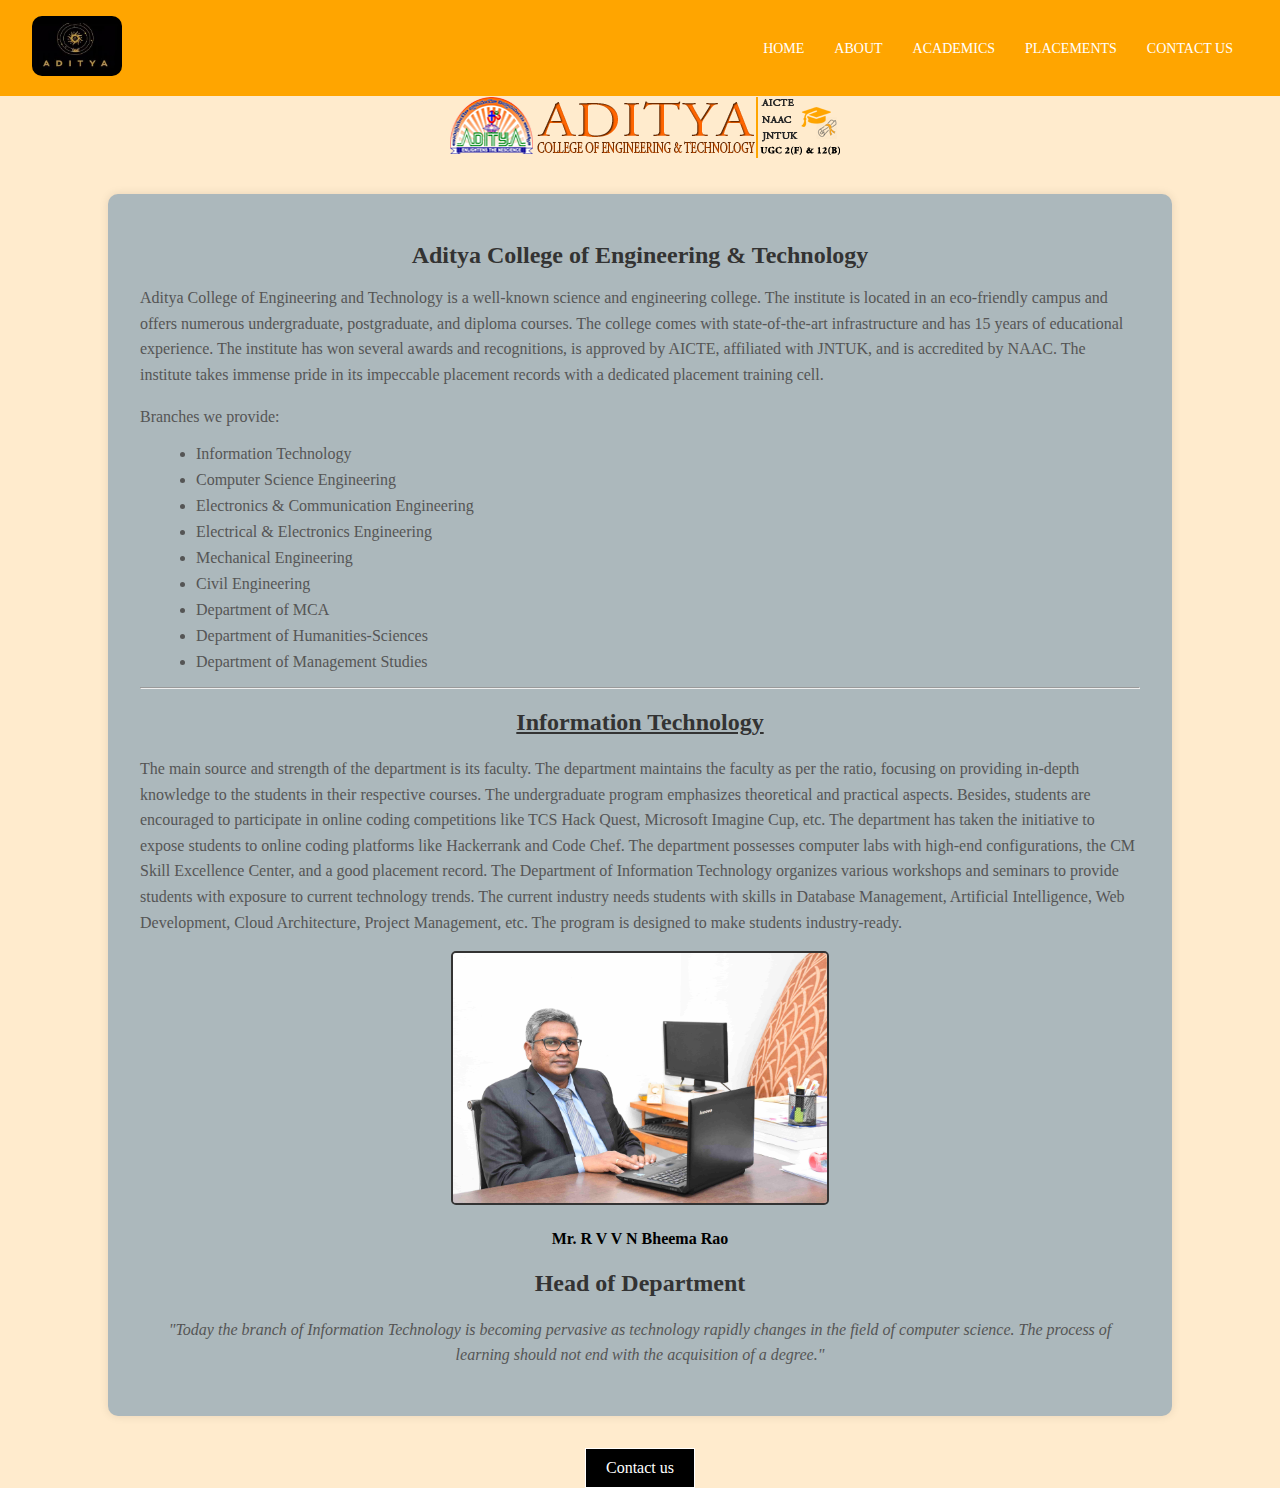
<file: ITMaterialAccess-frontend-website/about.html>
<!DOCTYPE html>
<html lang="en">
<head>
    <meta name="viewport" content="width=device-width, initial-scale=1.0">
    <title>About Us</title>
    <link rel="stylesheet" href="about.css">
</head>
<body oncontextmenu="return false" style="background-color:blanchedalmond">
    <nav>
        <div class="set">
            <a href="index.html"><img src="pic/logo2.jpg" width="90" height="60" alt="ACET Logo"></a>
        </div>
        <div class="nav-links" id="navLinks">
            <ul>
                <li><a href="index.html">HOME</a></li>
                <li><a href="about.html">ABOUT</a></li>
                <li><a href="academics.html">ACADEMICS</a></li>
                <!--<li><a href="infra.html">INFRASTRUCTURE</a></li>-->
                <li><a href="placement.html">PLACEMENTS</a></li>
                <li><a href="contact.html">CONTACT US</a></li>
            </ul>
        </div>
    </nav>
    <a href="index.html">
        <center><img src="pic/adityalogo.png" alt="Aditya Logo"></center>
    </a>
    <div class="about">
        <h1><center>Aditya College of Engineering & Technology</center></h1>
        <p>Aditya College of Engineering and Technology is a well-known science and engineering college. The institute is located in an eco-friendly campus and offers numerous undergraduate, postgraduate, and diploma courses. The college comes with state-of-the-art infrastructure and has 15 years of educational experience. The institute has won several awards and recognitions, is approved by AICTE, affiliated with JNTUK, and is accredited by NAAC. The institute takes immense pride in its impeccable placement records with a dedicated placement training cell.</p>
        <p>Branches we provide:</p>
        <ul>
            <li>Information Technology</li>
            <li>Computer Science Engineering</li>
            <li>Electronics & Communication Engineering</li>
            <li>Electrical & Electronics Engineering</li>
            <li>Mechanical Engineering</li>
            <li>Civil Engineering</li>
            <li>Department of MCA</li>
            <li>Department of Humanities-Sciences</li>
            <li>Department of Management Studies</li>
        </ul>
        <hr>
        <h2><center><u>Information Technology</u></center></h2>
        <p>The main source and strength of the department is its faculty. The department maintains the faculty as per the ratio, focusing on providing in-depth knowledge to the students in their respective courses. The undergraduate program emphasizes theoretical and practical aspects. Besides, students are encouraged to participate in online coding competitions like TCS Hack Quest, Microsoft Imagine Cup, etc. The department has taken the initiative to expose students to online coding platforms like Hackerrank and Code Chef. The department possesses computer labs with high-end configurations, the CM Skill Excellence Center, and a good placement record. The Department of Information Technology organizes various workshops and seminars to provide students with exposure to current technology trends. The current industry needs students with skills in Database Management, Artificial Intelligence, Web Development, Cloud Architecture, Project Management, etc. The program is designed to make students industry-ready.</p>
        <center><img src="pic/hod.jpg" height="250" alt="Head of Department"></center>
        <center><h4>Mr. R V V N Bheema Rao</h4></center>
        <center><h2>Head of Department</h2></center>
        <center><p style="font-style: italic;">"Today the branch of Information Technology is becoming pervasive as technology rapidly changes in the field of computer science. The process of learning should not end with the acquisition of a degree."</p></center>
    </div>
    <div class="contact-link" style="text-align:center;">
        <a href="contact.html">Contact us</a>
    </div>
</body>
</html>
</file>
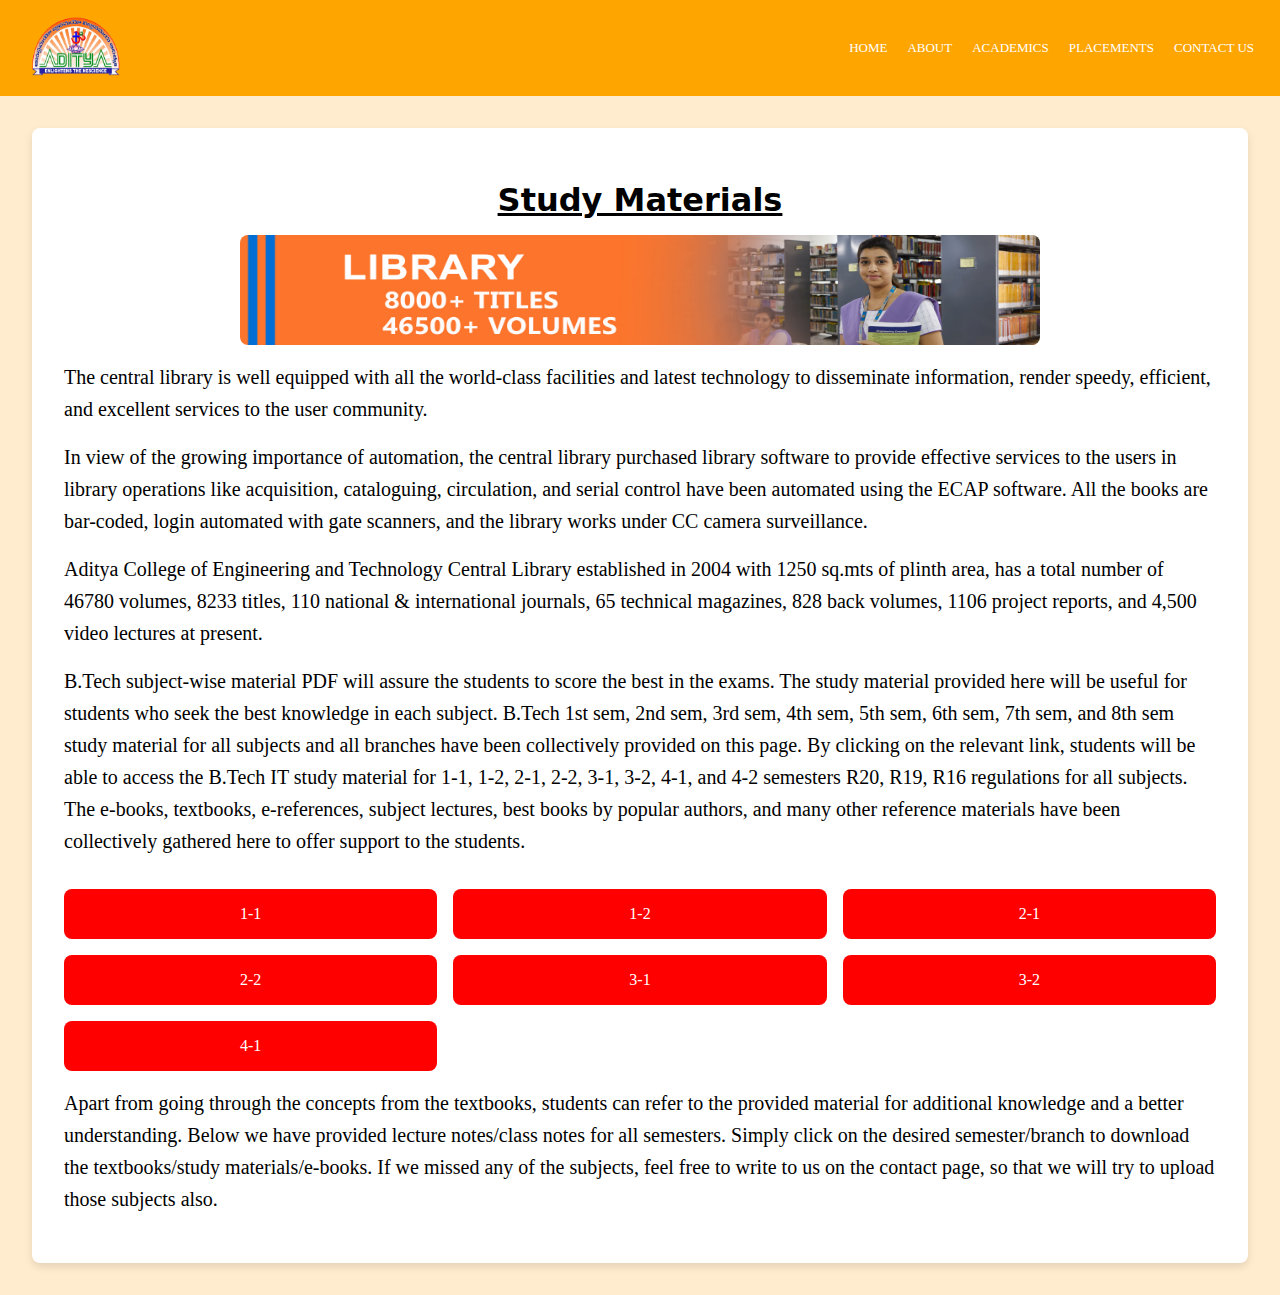
<file: ITMaterialAccess-frontend-website/academics.html>
<!DOCTYPE html>
<html lang="en">
<head>
    <title>Aditya College of Engineering and Technology</title>
    <link rel="stylesheet" href="academics.css">
</head>
<body oncontextmenu="return false" style="background-color:blanchedalmond">
    <div class="m-1">
        <nav>
            <div class="set"><a href="home.html"><img src="pic/logo1.png" width="90" height="60"></a></div>
            <div class="nav-links" id="navLinks">
                <ul>
                    <li><a href="index.html">HOME</a></li>
                    <li><a href="about.html">ABOUT</a></li>
                    <li><a href="academics.html">ACADEMICS</a></li>
                    <!--<li><a href="infra.html">INFRASTRUCTURE</a></li>-->
                    <li><a href="placement.html">PLACEMENTS</a></li>
                    <li><a href="contact.html">CONTACT US</a></li>
                </ul>
            </div>
        </nav>
    </div>
    <div class="academicsmainpage">
        <h1><u>Study Materials</u></h1>
        <center><img src="pic/lib.jpg" width="800" height="110" alt="Aditya College of Engineering and Technology" class="leim"></center>
        <p>The central library is well equipped with all the world-class facilities and latest technology to disseminate information, render speedy, efficient, and excellent services to the user community.</p>
        <p>In view of the growing importance of automation, the central library purchased library software to provide effective services to the users in library operations like acquisition, cataloguing, circulation, and serial control have been automated using the ECAP software. All the books are bar-coded, login automated with gate scanners, and the library works under CC camera surveillance.</p>
        <p>Aditya College of Engineering and Technology Central Library established in 2004 with 1250 sq.mts of plinth area, has a total number of 46780 volumes, 8233 titles, 110 national & international journals, 65 technical magazines, 828 back volumes, 1106 project reports, and 4,500 video lectures at present.</p>
        <p>B.Tech subject-wise material PDF will assure the students to score the best in the exams. The study material provided here will be useful for students who seek the best knowledge in each subject. B.Tech 1st sem, 2nd sem, 3rd sem, 4th sem, 5th sem, 6th sem, 7th sem, and 8th sem study material for all subjects and all branches have been collectively provided on this page. By clicking on the relevant link, students will be able to access the B.Tech IT study material for 1-1, 1-2, 2-1, 2-2, 3-1, 3-2, 4-1, and 4-2 semesters R20, R19, R16 regulations for all subjects. The e-books, textbooks, e-references, subject lectures, best books by popular authors, and many other reference materials have been collectively gathered here to offer support to the students.</p>
        <center>
            <div class="cards">
                <a href="https://www.jntufastupdates.com/jntuk-materials/" target="_blank" style="text-decoration: none;">
                    <div class="card">1-1</div>
                </a>
                <a href="https://www.jntufastupdates.com/jntuk-materials/" target="_blank" style="text-decoration: none;">
                    <div class="card">1-2</div>
                </a>
                <a href="https://www.jntufastupdates.com/jntuk-materials/" target="_blank" style="text-decoration: none;">
                    <div class="card">2-1</div>
                </a>
                <a href="https://www.jntufastupdates.com/jntuk-materials/" target="_blank" style="text-decoration: none;">
                    <div class="card">2-2</div>
                </a>
                <a href="#" target="_blank" style="text-decoration: none;">
                    <div class="card">3-1</div>
                </a>
                <a href="#" target="_blank" style="text-decoration: none;">
                    <div class="card">3-2</div>
                </a>
                <a href="#" target="_blank" style="text-decoration: none;">
                    <div class="card">4-1</div>
                </a>
            </div>
        </center>
        <p>Apart from going through the concepts from the textbooks, students can refer to the provided material for additional knowledge and a better understanding. Below we have provided lecture notes/class notes for all semesters. Simply click on the desired semester/branch to download the textbooks/study materials/e-books. If we missed any of the subjects, feel free to write to us on the contact page, so that we will try to upload those subjects also.</p>
    </div>
</body>
</html>
</file>
<file: ITMaterialAccess-frontend-website/about.css>
body {
    font-family: 'Nuosu SIL', serif;
    margin: 0;
    padding: 0;
    background-color: silver;
}

nav {
    display: flex;
    justify-content: space-between;
    align-items: center;
    padding: 1rem 2rem;
    background-color:orange;
}

.set a img {
    border-radius: 10px;
    transition: transform 0.3s;
}

.set a img:hover {
    transform: scale(1.05);
}

.nav-links ul {
    list-style: none;
    display: flex;
    margin: 0;
    padding: 0;
}

.nav-links ul li {
    margin: 0 15px;
}

.nav-links ul li a {
    color: #fff;
    text-decoration: none;
    font-size: 14px;
    position: relative;
    padding: 5px 0;
    transition: color 0.3s;
}

.nav-links ul li a:hover {
    color: #f0a500;
}

.nav-links ul li a::after {
    content: '';
    display: block;
    height: 2px;
    background: #91660a;
    transition: width 0.3s;
    width: 0;
    position: absolute;
    left: 0;
    bottom: -2px;
}

.nav-links ul li a:hover::after {
    width: 100%;
}

.about {
    padding: 2rem;
    background-color: #acb8bc;
    margin: 2rem auto;
    max-width: 1000px;
    border-radius: 10px;
    box-shadow: 0 0 10px rgba(0, 0, 0, 0.1);
}

.about h1, .about h2 {
    font-size: 24px;
    color: #333;
}

.about p {
    font-size: 16px;
    color: #555;
    line-height: 1.6;
    margin-bottom: 1rem;
}

.about ul {
    list-style-type: disc;
    margin-left: 1rem;
    color: #555;
}

.about ul li {
    margin-bottom: 0.5rem;
}

.about img {
    border: 2px solid #333;
    border-radius: 5px;
}

.contact-link a {
    display: inline-block;
    text-decoration: none;
    color: #fff;
    border: 1px solid #fff;
    padding: 10px 20px;
    background: #000;
    transition: background-color 0.3s, color 0.3s;
}

.contact-link a:hover {
    background-color: #f0a500;
    color: #000;
}

@media (max-width: 700px) {
    .nav-links ul {
        flex-direction: column;
        background:     rgba(20, 181, 90, 0.9);
        position: absolute;
        top: 70px;
        right: -200px;
        width: 200px;
        height: 100vh;
        padding-top: 20px;
        transition: right 0.3s;
        z-index: 2;
    }

    .nav-links ul li {
        margin: 15px 0;
    }

    .nav-links {
        position: relative;
    }

    .nav-links.active ul {
        right: 0;
    }

    .about {
        padding: 1rem;
        margin: 1rem;
    }

    .about h1, .about h2 {
        font-size: 20px;
    }

    .about p {
        font-size: 14px;
    }

    .contact-link a {
        padding: 8px 16px;
    }
}
</file>
<file: ITMaterialAccess-frontend-website/academics.css>
body {
    background-color: silver;
    font-family: 'Nuosu SIL', serif;
    margin: 0;
    padding: 0;
}

.header {
    min-height: 100vh;
    width: 100%;
    background-image: linear-gradient(rgba(4,9,30,0.7),rgba(4,9,30,0.7)),url(pic/face.png);
    background-position: center;
    background-size: cover;
    position: relative;
}

.set {
    margin-left: 15px;
}

nav {
    display: flex;
    justify-content: space-between;
    align-items: center;
    padding: 1rem;
    background-color: orange;
}

nav .nav-links ul {
    display: flex;
    list-style: none;
}

nav .nav-links ul li {
    margin: 0 10px;
}

nav .nav-links ul li a {
    color: #fff;
    text-decoration: none;
    font-size: 13px;
    position: relative;
}

nav .nav-links ul li a:hover::after {
    width: 100%;
}

nav .nav-links ul li a::after {
    content: '';
    width: 0%;
    height: 2px;
    background: #fff;
    display: block;
    margin: auto;
    transition: 0.3s;
}

.text-box {
    width: 90%;
    color: #fff;
    position: absolute;
    top: 50%;
    left: 50%;
    transform: translate(-50%, -50%);
    text-align: center;
}

.text-box h1 {
    font-size: 62px;
}

.text-box p {
    margin: 10px 0 40px;
    font-size: 14px;
    color: #FFF;
}

.hero-btn {
    display: inline-block;
    text-decoration: none;
    color: #fff;
    border: 1px solid #fff;
    padding: 12px 34px;
    background: transparent;
    position: relative;
    cursor: pointer;
    transition: 0.5s;
}

.hero-btn:hover {
    background: rgb(255, 124, 37);
}

@media (max-width: 700px) {
    .text-box h1 {
        font-size: 20px;
    }
    .nav-links ul {
        flex-direction: column;
    }
    .nav-links {
        position: absolute;
        background: rgb(255, 124, 37);
        height: 100vh;
        width: 200px;
        top: 0;
        right: -200px;
        text-align: left;
        z-index: 2;
        transition: 1s;
    }
    .nav-links ul {
        padding: 30px;
    }
}

.academicsmainpage {
    margin: 2rem;
    background: #fff;
    padding: 2rem;
    border-radius: 8px;
    box-shadow: 0 4px 8px rgba(0, 0, 0, 0.1);
}

.academicsmainpage h1 {
    font-family: system-ui;
    text-align: center;
    margin-bottom: 1rem;
}

.academicsmainpage p {
    font-size: 20px;
    line-height: 1.6;
    margin: 1rem 0;
}

.academicsmainpage img {
    display: block;
    margin: 1rem auto;
    border-radius: 8px;
}

.cards {
    display:grid;

    grid-template-columns: repeat(auto-fill, minmax(150px, 1fr));
    gap: 1rem;
    margin-top: 2rem;
}

.card {
    background-color: red;
    color: white;
    padding: 1rem;
    text-align: center;
    border-radius: 8px;
    transition: transform 0.3s, background-color 0.3s;
}

.card:hover {
    transform: translateY(-5px);
    background-color: darkred;
}

@keyframes slidein {
    from {
        margin-left: 100%;
        width: 300%;
    }
    to {
        margin-left: 45%;
        width: 100%;
    }
}

@media (min-width: 600px) {
    .cards {
        grid-template-columns: repeat(2, 1fr);
    }
}

@media (min-width: 900px) {
    .cards {
        grid-template-columns: repeat(3, 1fr);
    }
}
</file>
